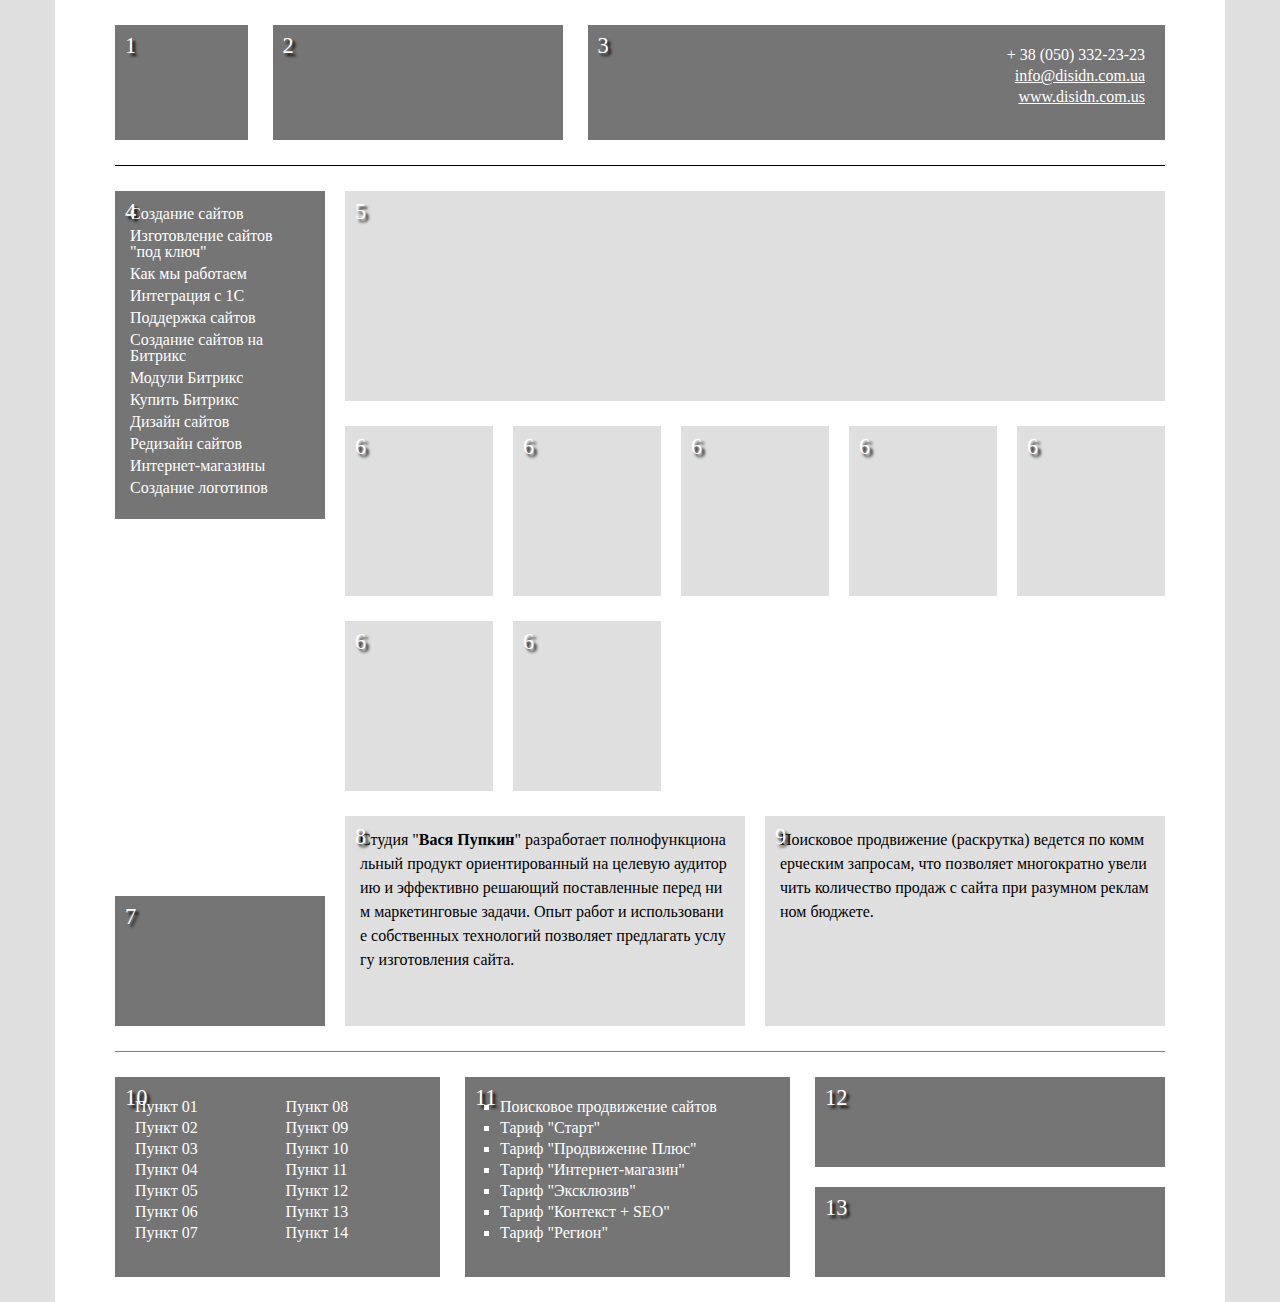
<file: Lesson 4/index.html>
﻿<!DOCTYPE html>
<html xmlns="http://www.w3.org/1999/xhtml">
<head>
    <meta http-equiv="Content-Type" content="text/html; charset=utf-8" />
    <title>using_less</title>
    <!--<link href="styles.less" type="text/css" rel="stylesheet/less" />-->
    <link href="styles.css" rel="stylesheet" />
    <script src="less-2.5.3.js"></script>
</head>
<body>
    <div class="wrapper">
        <header>
            <div class="box_1">
                <div>
                    <h3>1</h3>
                </div>
            </div>
            <div class="box_2">
                <div>
                    <h3>2</h3>
                </div>
            </div>
            <div class="box_3">
                <div>
                    <h3>3</h3>
                    <p href="">+ 38 (050) 332-23-23</p>
                    <p>
                        <a href="">info@disidn.com.ua</a>
                    </p>
                    <p>
                        <a href="">www.disidn.com.us</a>
                    </p>
                </div>
            </div>
        </header>
        <!--end_header--><!--main field-->
        <article>
            <aside>
                <nav class="box_4">
                    <h3>4</h3>
                    <ul>
                        <li><a href="#"><b>Создание сайтов</b></a></li>
                        <li><a href="#">Изготовление сайтов "под ключ"</a></li>
                        <li><a href="#">Как мы работаем</a></li>
                        <li><a href="#">Интеграция с 1С</a></li>
                        <li><a href="#">Поддержка сайтов</a></li>
                        <li><a href="#">Создание сайтов на Битрикс</a></li>
                        <li><a href="#">Модули Битрикс</a></li>
                        <li><a href="#">Купить Битрикс</a></li>
                        <li><a href="#">Дизайн сайтов</a></li>
                        <li><a href="#">Редизайн сайтов</a></li>
                        <li><a href="#">Интернет-магазины</a></li>
                        <li><a href="#">Создание логотипов</a></li>
                    </ul>
                </nav>
                <div class="box_7">
                    <h3>7</h3>
                </div>
            </aside>
            <section>
                <article>
                    <div class="box_5">
                        <div class="box_51">
                            <h3>5</h3>
                        </div>
                    </div>
                </article><!--end-block5-->
                <article>
                    <div class="box_6">
                        <div class="box_61">
                            <h3>6</h3>
                        </div>
                    </div>
                    <div class="box_6">
                        <div class="box_61">
                            <h3>6</h3>
                        </div>
                    </div>
                    <div class="box_6">
                        <div class="box_61">
                            <h3>6</h3>
                        </div>
                    </div>
                    <div class="box_6">
                        <div class="box_61">
                            <h3>6</h3>
                        </div>
                    </div>
                    <div class="box_6">
                        <div class="box_61">
                            <h3>6</h3>
                        </div>
                    </div>
                    <div class="box_6">
                        <div class="box_61">
                            <h3>6</h3>
                        </div>
                    </div>
                    <div class="box_6">
                        <div class="box_61">
                            <h3>6</h3>
                        </div>
                    </div>
                </article><!--end-blocks6-->
                <article>
                    <div class="box_8">
                        <div class="box_81">
                            <h3>8</h3>
                            <p>Студия "<span>Вася Пупкин</span>" разработает полнофункциональный продукт ориентированный на целевую аудиторию и эффективно решающий поставленные перед ним маркетинговые задачи. Опыт работ и использование собственных технологий позволяет предлагать услугу изготовления сайта.</p>
                        </div>
                    </div>
                    <div class="box_9">
                        <div class="box_91">
                            <h3>9</h3>
                            <p>Поисковое продвижение (раскрутка) ведется по коммерческим запросам, что позволяет многократно увеличить количество продаж с сайта при разумном рекламном бюджете.</p>
                        </div>
                    </div>
                </article>
            </section>
        </article>
        <!--end-main--><!--footer-->
        <footer>
            <nav>
                <div class="box_10">
                    <h3>10</h3>
                    <ul>
                        <li><a href="#">Пункт 01</a></li>
                        <li><a href="#">Пункт 02</a></li>
                        <li><a href="#">Пункт 03</a></li>
                        <li><a href="#">Пункт 04</a></li>
                        <li><a href="#">Пункт 05</a></li>
                        <li><a href="#">Пункт 06</a></li>
                        <li><a href="#">Пункт 07</a></li>
                        <li><a href="#">Пункт 08</a></li>
                        <li><a href="#">Пункт 09</a></li>
                        <li><a href="#">Пункт 10</a></li>
                        <li><a href="#">Пункт 11</a></li>
                        <li><a href="#">Пункт 12</a></li>
                        <li><a href="#">Пункт 13</a></li>
                        <li><a href="#">Пункт 14</a></li>
                    </ul>
                </div>
            </nav>
            <nav>
                <div class="box_11">
                    <h3>11</h3>
                    <ul>
                        <li><a href="#">Поисковое продвижение сайтов</a></li>
                        <li><a href="#">Тариф "Старт"</a></li>
                        <li><a href="#">Тариф "Продвижение Плюс"</a></li>
                        <li><a href="#">Тариф "Интернет-магазин"</a></li>
                        <li><a href="#">Тариф "Эксклюзив"</a></li>
                        <li><a href="#">Тариф "Контекст + SEO"</a></li>
                        <li><a href="#">Тариф "Регион"</a></li>
                    </ul>
                </div>
            </nav>
            <nav class="box_12_13"> 
                <div class="box_12"><h3>12</h3></div>
                <div class="box_13"><h3>13</h3></div>
            </nav>
        </footer>
    </div>
</body>
</html>
</file>
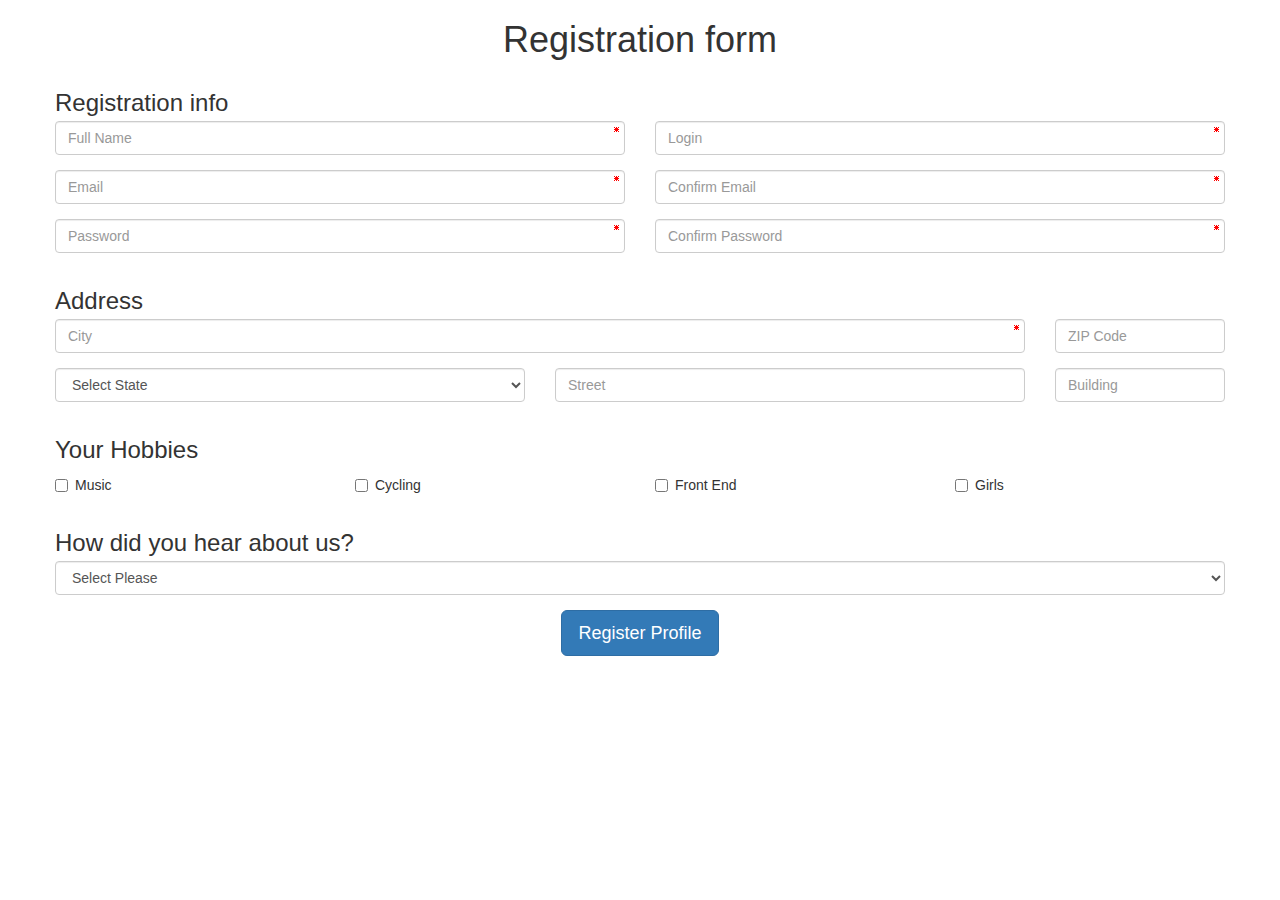
<file: Lesson 7/index.html>
<!DOCTYPE html>
<html>
<head>
    <title>FE-Course. Part 3 | Registration form</title>
    <link rel="stylesheet" href="https://maxcdn.bootstrapcdn.com/bootstrap/3.3.2/css/bootstrap.min.css">
    <link rel="stylesheet" type="text/css" href="css/style.css">
    <script src="//code.jquery.com/jquery-1.11.3.min.js"></script>
    <script src="jQscript.js"></script>
    <!--<script src="script.js"></script>-->

</head>
<!--1. � ������ ��������� input(�� ����������� input:checkbox, :radiobutton etc) ������� ������� name �� ��������� = id ����� ��������
��������� ��������� � ����� �� ���� ����������
- � �������������� ��������� JS Loops (for ��� for-each ��� while)
- c �������������� jquery-������ .each
2.   ��������� JSONP ��� $.ajax
�������� ������ � public API - https://randomuser.me/
3. �� ���������� ������ ����������� �������� ��, ����� ������� ��������� � ������ ����� � ��������� ��� �����.
4. ����������� � ������� AJAX ��������������� ����� �� ����� ������������ (������������ ��� ���) ����� ����� �������� - GET � POST
� ���������� �����(��� ������), ������� �������� ��������
������� - ���������� AJAX �� ����� ��������, ���� �� ������ ��������� �������� � �������� �� � � ��������. �������� ����� ���� �������� �� �������
�������� localhost ��� ����� ������ ��� �� ��� �������� - ����� ������� �������� �� http://jsfiddle.net/ ��� http://codepen.io/pen/-->
<body>
    <header class="container">
        <h1 class="text-center">Registration form</h1>
    </header>
    <section class="container">
        <div class="row">
            <form name="registration" class="form-horizontal" data-toggle="validator">
                <div class="form-group required">
                    <h3 class="col-sm-12">Registration info</h3>
                    <div class="col-sm-6">
                        <input type="text" class="form-control" id="name" placeholder="Full Name" required>
                    </div>
                    <div class="col-sm-6">
                        <input type="text" class="form-control" id="login" placeholder="Login" required>
                    </div>
                </div>
                <div class="form-group">
                    <div class="col-sm-6">
                        <input type="email" class="form-control" id="email1" placeholder="Email" required>
                    </div>
                    <div class="col-sm-6">
                        <input type="email" class="form-control" id="email2" placeholder="Confirm Email" required>
                    </div>
                </div>
                <div class="form-group">
                    <div class="col-sm-6">
                        <input type="password" class="form-control" id="password1" placeholder="Password" required>
                    </div>
                    <div class="col-sm-6">
                        <input type="password" class="form-control" id="password2" placeholder="Confirm Password" required>
                    </div>
                </div>
                <fieldset>
                    <h3>Address</h3>
                    <div class="form-group">
                        <div class="col-sm-10">
                            <input type="text" class="form-control" id="city" placeholder="City" required>
                        </div>
                        <div class="col-sm-2">
                            <input type="text" class="form-control" id="zip" placeholder="ZIP Code">
                        </div>
                    </div>
                    <div class="form-group">
                        <div class="col-sm-5">
                            <select class="form-control" id="state" name="state">
                                <option value="_none">Select State</option>
                                <option value="value1">State 1</option>
                                <option value="value2">State 2</option>
                                <option value="value3">State 3</option>
                            </select>
                        </div>
                        <div class="col-sm-5">
                            <input type="text" class="form-control" id="street" placeholder="Street">
                        </div>
                        <div class="col-sm-2">
                            <input type="text" class="form-control" id="building" placeholder="Building">
                        </div>
                    </div>
                </fieldset>
                <fieldset>
                    <h3>Your Hobbies</h3>
                    <div class="form-group">
                        <div class="checkbox col-sm-3">
                            <label>
                                <input type="checkbox"> Music
                            </label>
                        </div>
                        <div class="checkbox col-sm-3">
                            <label>
                                <input type="checkbox"> Cycling
                            </label>
                        </div>
                        <div class="checkbox col-sm-3">
                            <label>
                                <input type="checkbox"> Front End
                            </label>
                        </div>
                        <div class="checkbox col-sm-3">
                            <label>
                                <input type="checkbox"> Girls
                            </label>
                        </div>
                    </div>
                </fieldset>
                <div class="form-group">
                    <div class="col-sm-12">
                        <h3>How did you hear about us?</h3>
                        <select class="form-control" id="about">
                            <option value="_none">Select Please</option>
                            <option value="value1">Google</option>
                            <option value="value2">Friends</option>
                            <option value="value3">Newspapers</option>
                        </select>
                    </div>
                </div>
                <button class="btn btn-primary btn-lg center-block" type="submit">Register Profile</button>
            </form>
        </div>
    </section>
</body>
</html>
</file>
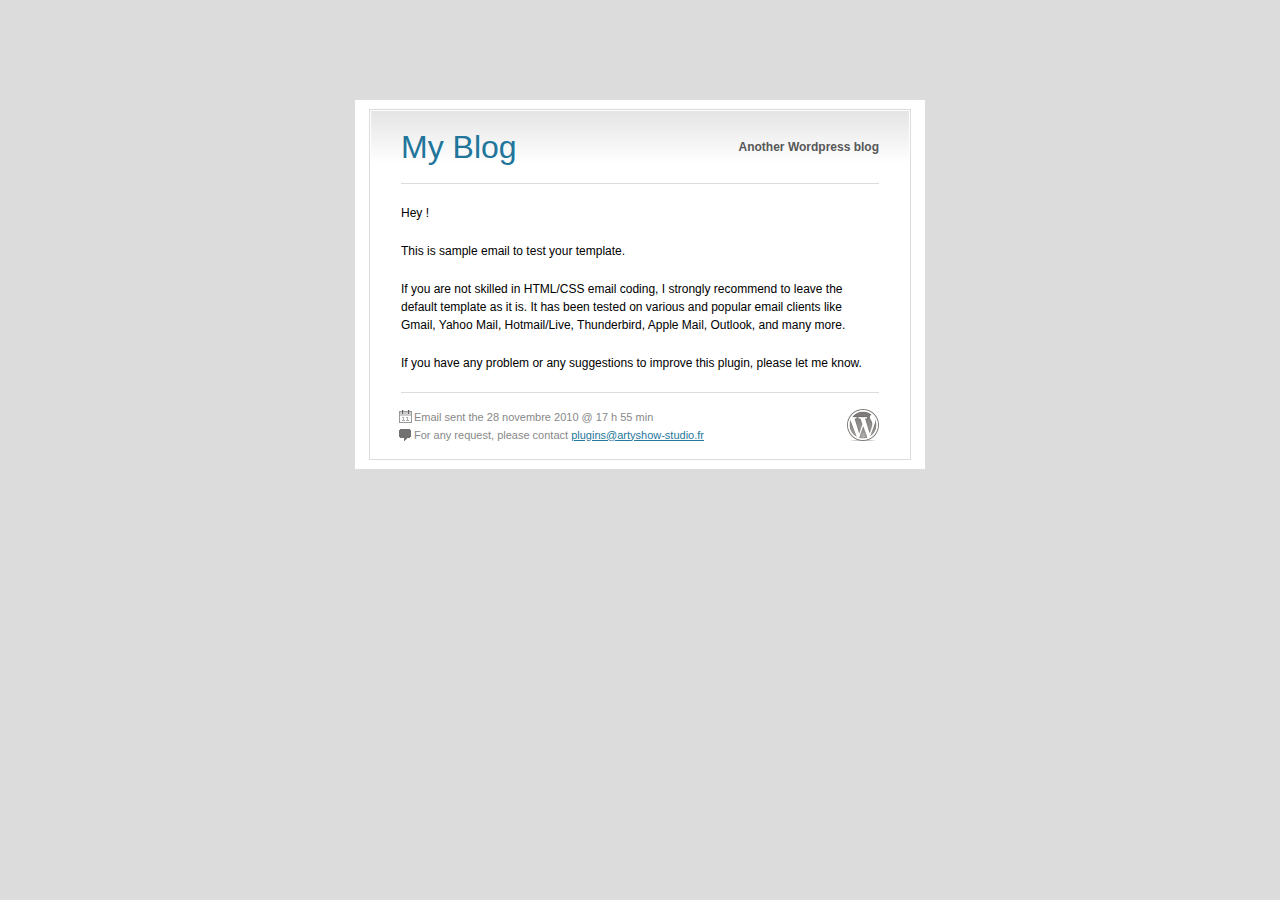
<file: Lesson 1/HtmlPage.html>
﻿<!DOCTYPE html>
<html xmlns="http://www.w3.org/1999/xhtml">
<head>
    <meta http-equiv="Content-Type" content="text/html; charset=utf-8" />
    <title></title>
    <link href="StyleSheet.css" rel="stylesheet" />
</head>
<body>
    <div class="wrapper">
        <div class="content-wrapper">
            <header>
                <h1>My Blog</h1>
                <h3>Another Wordpress blog</h3>
            </header>
            <article>
                <p>Hey !</p>
                <p>This is sample email to test your template.</p>
                <p>If you are not skilled in HTML/CSS email coding, I strongly recommend to leave the default template as it is. It has been tested on various and popular email clients like Gmail, Yahoo Mail, Hotmail&#47;Live, Thunderbird, Apple Mail, Outlook, and many more.</p>
                <p>If you have any problem or any suggestions to improve this plugin, please let me know.</p>
            </article>
            <footer>
               <p class="icon icon-calendar">Email sent the <time>28 novembre 2010 @ 17 h 55 min</time></p>
               <p class="icon icon-massage">For any request, please contact <a class="email-color" href="plugins@artyshow-studio.fr">plugins@artyshow-studio.fr</a></p>
               <a href="#" class="icon icon-big icon-wordpress"></a>
            </footer>
        </div>
    </div>
</body>
</html>
</file>
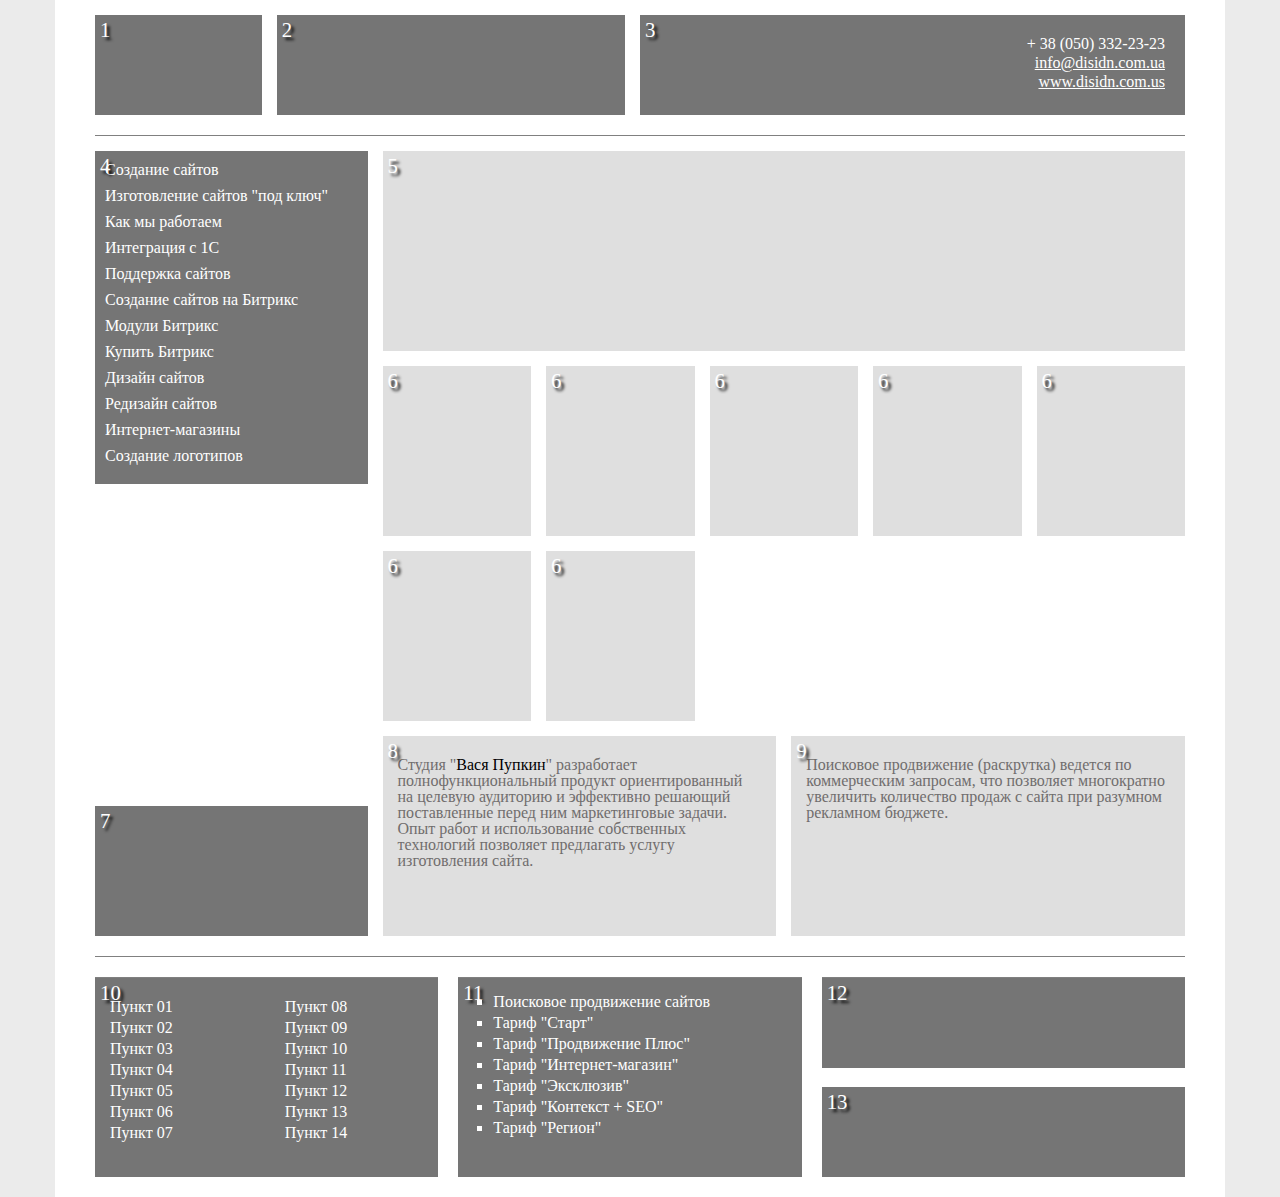
<file: Lesson 3/HtmlPage.html>
﻿<!DOCTYPE html>
<html xmlns="http://www.w3.org/1999/xhtml">
<head>
    <meta http-equiv="Content-Type" content="text/html; charset=utf-8" />
    <title>bootstrap layout</title>
    <link rel="stylesheet" href="https://maxcdn.bootstrapcdn.com/bootstrap/3.3.5/css/bootstrap.min.css">
    <link href="style.css" rel="stylesheet" />
    <link href="bootstrap_5_col.css" rel="stylesheet" />
</head>
<body>
    <div class="container">
        <div class="container-fluid">
            <div class="row page-header">
                <div class="col-xs-12 col-sm-2 col-md-2  col-lg-2 box_1">
                    <div class="header-height gray-box">
                        <h3>1</h3>
                    </div>
                </div>
                <div class="col-xs-6 col-sm-6 col-md-6 col-lg-4 box_2">
                    <div class="header-height gray-box">
                        <h3>2</h3>
                    </div>
                </div>
                <div class="col-xs-6 col-sm-6 col-md-6 col-lg-6">
                    <div class="header-height gray-box box_3">
                        <h3>3</h3>
                        <div class="pull-right">
                            <p><a href="">+ 38 (050) 332-23-23</a></p>
                            <p><a href="" class="text_decor_underline">info@disidn.com.ua</a></p>
                            <p><a href="" class="text_decor_underline">www.disidn.com.us</a></p>
                        </div>
                    </div>
                </div>
            </div>
        </div><!--end of header-->
        <!--main field-->
        <div class="container-fluid">
            <div class="row">
                <div class="col-xs-12 col-sm-12 col-md-12 col-lg-3 box_4">
                    <div class="gray-box">
                        <h3>4</h3>
                        <ul>
                            <li><a href="#"><b>Создание сайтов</b></a></li>
                            <li><a href="#">Изготовление сайтов "под ключ"</a></li>
                            <li><a href="#">Как мы работаем</a></li>
                            <li><a href="#">Интеграция с 1С</a></li>
                            <li><a href="#">Поддержка сайтов</a></li>
                            <li><a href="#">Создание сайтов на Битрикс</a></li>
                            <li><a href="#">Модули Битрикс</a></li>
                            <li><a href="#">Купить Битрикс</a></li>
                            <li><a href="#">Дизайн сайтов</a></li>
                            <li><a href="#">Редизайн сайтов</a></li>
                            <li><a href="#">Интернет-магазины</a></li>
                            <li><a href="#">Создание логотипов</a></li>
                        </ul>
                    </div>
                    <div class="col-xs-12 col-md-12 col-lg-12 gray-box box_7">
                        <h3>7</h3>
                    </div>
                </div>

                <!--main-->
                <div class="col-xs-12 col-md-12 col-lg-9">
                    <div class="container-fluid">
                        <div class="row">
                            <!--block 5 row-->
                            <div class="col-xs-12 col-sm-12 col-md-12 col-lg-12 box_5">
                                <div class="lightgray-box box_51">
                                    <h3>5</h3>
                                </div>
                            </div>
                        </div>
                        <!--end-block5-->

                        <div class="row">
                            <!--block 6 row-->
                            <div class="col-lg-1-5 box_6">
                                <div class="lightgray-box box_61">
                                    <h3>6</h3>
                                </div>
                            </div>
                            <div class="col-lg-1-5 box_6 ">
                                <div class="lightgray-box box_61">
                                    <h3>6</h3>
                                </div>
                            </div>
                            <div class="col-lg-1-5 box_6">
                                <div class="lightgray-box box_61">
                                    <h3>6</h3>
                                </div>
                            </div>
                            <div class="col-lg-1-5 box_6">
                                <div class="lightgray-box box_61">
                                    <h3>6</h3>
                                </div>
                            </div>
                            <div class="col-lg-1-5 box_6">
                                <div class="lightgray-box box_61">
                                    <h3>6</h3>
                                </div>
                            </div>
                            <div class="col-lg-1-5 box_6">
                                <div class="lightgray-box box_61">
                                    <h3>6</h3>
                                </div>
                            </div>
                            <div class="col-lg-1-5 box_6">
                                <div class="lightgray-box box_61">
                                    <h3>6</h3>
                                </div>
                            </div>
                        </div>
                        <!--end-blocks6-->
                        <div class="row">
                            <!--block 8,9 row-->
                            <div class="col-xs-12 col-sm-6 col-md-6 col-lg-6 box_8">
                                <div class="lightgray-box box_81">
                                    <h3>8</h3>
                                    <p>Студия "<span>Вася Пупкин</span>" разработает полнофункциональный продукт ориентированный на целевую аудиторию и эффективно решающий поставленные перед ним маркетинговые задачи. Опыт работ и использование собственных технологий позволяет предлагать услугу изготовления сайта.</p>
                                </div>
                            </div>
                            <div class="col-xs-12 col-sm-6 col-md-6 col-lg-6 box_9">
                                <div class="lightgray-box box_91">
                                    <h3>9</h3>
                                    <p>Поисковое продвижение (раскрутка) ведется по коммерческим запросам, что позволяет многократно увеличить количество продаж с сайта при разумном рекламном бюджете.</p>
                                </div>
                            </div>
                        </div>
                    </div>
                </div><!--end-main-->
            </div>
        </div>

        <!--footer-->
        <div class="page-footer">
            <div class="container-fluid">
                <div class="row">
                    <!--block 10-13 row-->
                    <div class="col-xs-12 col-sm-6 col-md-6 col-lg-4 box_10">
                        <div class="footer-height gray-box">
                            <h3>10</h3>
                            <ul>
                                <li><a href="#">Пункт 01</a></li>
                                <li><a href="#">Пункт 02</a></li>
                                <li><a href="#">Пункт 03</a></li>
                                <li><a href="#">Пункт 04</a></li>
                                <li><a href="#">Пункт 05</a></li>
                                <li><a href="#">Пункт 06</a></li>
                                <li><a href="#">Пункт 07</a></li>
                                <li><a href="#">Пункт 08</a></li>
                                <li><a href="#">Пункт 09</a></li>
                                <li><a href="#">Пункт 10</a></li>
                                <li><a href="#">Пункт 11</a></li>
                                <li><a href="#">Пункт 12</a></li>
                                <li><a href="#">Пункт 13</a></li>
                                <li><a href="#">Пункт 14</a></li>
                            </ul>
                        </div>
                    </div>
                    <div class="col-xs-12 col-sm-6 col-md-6 col-lg-4 box_11">
                        <div class="footer-height gray-box">
                            <h3>11</h3>
                            <ul>
                                <li><a href="#">Поисковое продвижение сайтов</a></li>
                                <li><a href="#">Тариф "Старт"</a></li>
                                <li><a href="#">Тариф "Продвижение Плюс"</a></li>
                                <li><a href="#">Тариф "Интернет-магазин"</a></li>
                                <li><a href="#">Тариф "Эксклюзив"</a></li>
                                <li><a href="#">Тариф "Контекст + SEO"</a></li>
                                <li><a href="#">Тариф "Регион"</a></li>
                            </ul>
                        </div>
                    </div>
                    <div class="col-xs-12 col-sm-12 col-md-12 col-lg-4 footer-height">
                        <div class="col-xs-12 col-md-12 col-lg-12 box_12 gray-box">
                            <h3>12</h3>
                        </div>
                        <div class="col-xs-12 col-md-12 col-lg-12 box_13 gray-box">
                            <h3>13</h3>
                        </div>
                    </div>
                </div>
            </div>
        </div>
    </div>
</body>
</html>
</file>
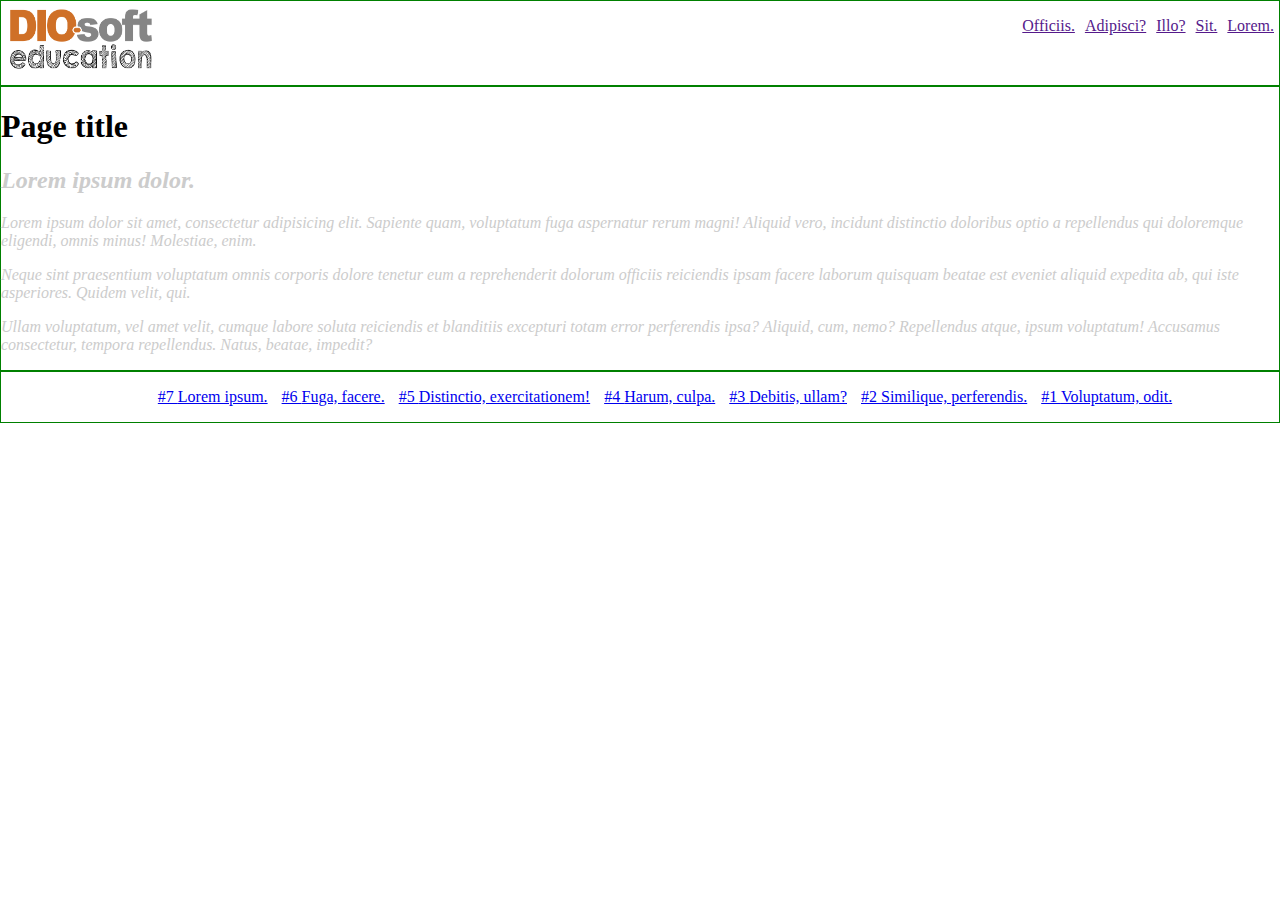
<file: Lesson 5/part5.html>
﻿<!DOCTYPE html>
<html lang="en">
<head>
    <meta charset="UTF-8">
    <title>Document</title>

    <script src="https://ajax.googleapis.com/ajax/libs/jquery/2.1.3/jquery.min.js"></script>

    <script type="text/javascript">
        $(document).ready(function () {
            // 1.
            $(".loading").html($(".hidden").html());           //так остается стиль класса loading
            //$('.loading').replaceWith($('.hidden').show());  //или так, так заменяет полностью

            // 2.
            var list = $("header ul");
            var listItems = list.children("li");
            list.append(listItems.css({ "padding": "0 5px" }).get().reverse()); // добавил padding, перед get и reverse (после бесполезно)

            // 3.
            var spanCount = $("span").length;
            $("span").css({ "paddingLeft": "10px" }).each(function (i) {
                $(this).text("#" + (spanCount - i) + " ");
            });
        })
    </script>

    <style>
        html, body {
            margin: 0;
        }

        .wrapper {
            position: relative;
        }

            .wrapper > * {
                border: 1px solid green;
            }

        .hidden {
            display: none;
        }

        .loading {
            font-style: italic;
            color: #ccc;
        }

        li {
            list-style: none;
            display: inline-block;
        }

        header {
            min-height: 3em;
        }

            header ul {
                float: right;
            }

            header::after {
                content: '';
                clear: both;
            }

        footer {
            text-align: center;
        }
    </style>
</head>

<body>

    <div class="wrapper">
        <header>
            <nav>
                <ul>
                    <li><a href="">Lorem.</a></li>
                    <li><a href="">Sit.</a></li>
                    <li><a href="">Illo?</a></li>
                    <li><a href="">Adipisci?</a></li>
                    <li><a href="">Officiis.</a></li>
                </ul>
            </nav>
            <a href="./" class="logo"><img src="logo_DIO_Soft_Education.png" style="width:160px;height:80px" /><!--<img src="logo.png" alt="">--></a>
        </header>
        <article>
            <h1 class="title">Page title</h1>
            <div class="container-main">
                <p class="loading">Please wait. Loading...</p>
            </div>
        </article>
        <footer>
            <nav>
                <ul>
                    <li><a href="#1"><span></span>Lorem ipsum.</a></li>
                    <li><a href="#2"><span></span>Fuga, facere.</a></li>
                    <li><a href="#3"><span></span>Distinctio, exercitationem!</a></li>
                    <li><a href="#4"><span></span>Harum, culpa.</a></li>
                    <li><a href="#5"><span></span>Debitis, ullam?</a></li>
                    <li><a href="#6"><span></span>Similique, perferendis.</a></li>
                    <li><a href="#7"><span></span>Voluptatum, odit.</a></li>
                </ul>
            </nav>
        </footer>

        <div class="hidden">
            <h2>Lorem ipsum dolor.</h2>
            <p>Lorem ipsum dolor sit amet, consectetur adipisicing elit. Sapiente quam, voluptatum fuga aspernatur rerum magni! Aliquid vero, incidunt distinctio doloribus optio a repellendus qui doloremque eligendi, omnis minus! Molestiae, enim.</p>
            <p>Neque sint praesentium voluptatum omnis corporis dolore tenetur eum a reprehenderit dolorum officiis reiciendis ipsam facere laborum quisquam beatae est eveniet aliquid expedita ab, qui iste asperiores. Quidem velit, qui.</p>
            <p>Ullam voluptatum, vel amet velit, cumque labore soluta reiciendis et blanditiis excepturi totam error perferendis ipsa? Aliquid, cum, nemo? Repellendus atque, ipsum voluptatum! Accusamus consectetur, tempora repellendus. Natus, beatae, impedit?</p>
        </div>
    </div>
    <!--1.Отобразить скрытый контент из элемента .hidden в элементе .container-main вместо надписи -
    <p>Please wait. Loading...</p>
    2. Отобразить элементы меню в верхней части (header) в обратном порядке
    3. В нижней части – footer, к каждому элементу меню в span добавить его обратный индекс/ Например:
    В исходном варианте
    <li><a href="#1"><span></span>Lorem ipsum.</a></li>
    <li><a href="#2"><span></span>Fuga, facere.</a></li>
    ....
    требуемый результат
    <li><a href="#1"><span>#7</span>Lorem ipsum.</a></li>-->
</body>
</html>
</file>
<file: Lesson 7/css/style.css>
﻿html, body {
  height: 100%;
  margin: 0;
  padding: 0; }

form input:required {
  background: url([data-uri]) right top no-repeat; }
form h3 {
  margin-bottom: 0.2em; }

@media (max-width: 767px) {
  .form-group > div {
    margin-bottom: 0.5em; }

  .form-group {
    margin-bottom: 0; }
 }

/*# sourceMappingURL=style.css.map */
</file>
<file: Lesson 4/styles.css>
﻿@import url('reset.css');
/*mixins*/
body {
  background-color: #dfdfdf;
}
body,
a {
  color: white;
}
/*kuku*/
.kuku {
  visibility: hidden;
}
.box_4,
.box_7,
.box_10,
.box_11,
.box_12,
.box_13 {
  background-color: #757575;
}
.box_51,
.box_61,
.box_81,
.box_91 {
  background-color: #dfdfdf;
}
.wrapper {
  width: 1170px;
  margin: 0 auto;
  padding: 0 60px;
  background-color: white;
}
header,
article,
footer {
  margin: 0;
  clear: both;
}
header,
footer {
  padding: 25px 0;
}
h3,
p,
a {
  font-family: tahoma;
}
header {
  height: 115px;
  border-bottom: 1px solid black;
  margin-bottom: 25px;
}
header .box_1,
header .box_2,
header .box_3 {
  float: left;
  -webkit-box-sizing: border-box;
  -moz-box-sizing: border-box;
  box-sizing: border-box;
}
header .box_1 div,
header .box_2 div,
header .box_3 div {
  height: 115px;
  background-color: #757575;
}
header .box_1,
header .box_2 {
  padding-right: 25px;
}
.box_1 {
  width: 15%;
}
.box_2 {
  width: 30%;
}
.box_3 {
  width: 55%;
}
.box_3 p {
  float: none;
  text-align: right;
  margin: 0 20px 5px;
}
div,
section,
aside,
article,
nav {
  -webkit-box-sizing: border-box;
  -moz-box-sizing: border-box;
  box-sizing: border-box;
}
h3 {
  position: relative;
  top: 10px;
  left: 10px;
  text-shadow: 3px 3px 3px black;
  /*no vendor prefix*/
  font-size: 1.4em;
}
aside {
  position: relative;
  display: block;
  float: left;
  width: 20%;
  height: 835px;
}
aside .box_7 {
  position: absolute;
  height: 130px;
  width: 100%;
  bottom: 0;
}
aside .box_4 ul {
  position: relative;
  list-style-type: none;
  padding: 10px 30px 0 10px;
}
aside .box_4 ul li {
  position: relative;
  left: 5px;
  top: -20px;
  padding: 3px 0;
}
aside .box_4 ul li a {
  text-decoration: none;
}
aside .box_4 ul li a a:hover {
  text-decoration: underline;
}
section {
  width: 80%;
  float: left;
}
section article {
  margin: 0;
}
section article .box_51,
section article .box_81,
section article .box_91 {
  height: 210px;
}
section article .box_61 {
  height: 170px;
}
section article .box_5,
section article .box_6,
section article .box_8,
section article .box_9 {
  padding: 0 0 25px 20px;
}
section article .box_6 {
  width: 20%;
  float: left;
}
section article .box_8,
section article .box_9 {
  width: 50%;
  float: left;
}
section article .box_8 p,
section article .box_9 p {
  color: black;
  margin: -10px 0 0;
  line-height: 1.5;
  word-break: break-all;
  /*no Opera*/
  padding: 0 15px;
}
section article .box_8 p span,
section article .box_9 p span {
  font-weight: bold;
}
footer {
  margin-top: 25px;
  border-top: 1px solid grey;
  height: 200px;
}
footer nav {
  width: 33.3333333%;
  float: left;
  padding-right: 25px;
}
footer nav .box_10,
footer nav .box_11 {
  height: 200px;
}
footer nav .box_10 ul {
  position: relative;
  padding: 0 20px;
  -webkit-column-count: 2;
  -moz-column-count: 2;
  column-count: 2;
}
footer nav .box_10 ul li {
  margin: 0 0 5px;
}
footer nav .box_10 ul li a {
  text-decoration: none;
}
footer nav .box_10 ul li a a:hover {
  text-decoration: underline;
}
footer .box_11 ul {
  padding: 0 35px;
}
footer .box_11 ul li {
  list-style-type: square;
  margin: 0 0 5px;
}
footer .box_11 ul li a {
  text-decoration: none;
}
footer .box_12 {
  margin-bottom: 20px;
}
footer .box_12_13 {
  height: 200px;
  padding-right: 0;
}
footer .box_12,
footer .box_13 {
  height: 90px;
}
footer .box_13 {
  position: relative;
  clear: both;
}
ul {
  position: relative;
  list-style-type: none;
}
/*------------------<768-------------*/
@media screen and (max-width: 768px) {
  a,
  p {
    font-size: small;
  }
  .wrapper {
    min-width: 382px;
    width: 100%;
    padding: 0 3px;
    margin: 0;
  }
  header,
  footer {
    margin: 0;
    padding: 5px 0;
  }
  header {
    height: 235px;
    margin-bottom: 5px;
  }
  header .box_1 {
    width: 200px;
    margin: 0 auto;
    float: none;
    padding-bottom: 5px;
  }
  header .box_2,
  header .box_3 {
    width: 50%;
    float: left;
  }
  header .box_2 {
    padding-right: 5px;
  }
  header .box_3 p {
    margin: 5px 10px 0 0;
    padding: 2px 0;
  }
  article aside {
    width: 100%;
    height: 120px;
    clear: both;
  }
  article aside .box_4 {
    min-height: 120px;
  }
  article aside .box_4 ul {
    padding: 10px 5px;
  }
  article aside .box_4 ul li {
    margin: 0;
    padding: 3px;
    float: left;
  }
  article aside .box_7 {
    display: none;
  }
  section {
    width: 100%;
  }
  section article {
    width: 100%;
  }
  section article .box_5 {
    width: 100%;
    padding: 0 0 5px 0;
    margin-top: 5px;
  }
  section article .box_6 {
    width: 200px;
    float: left;
    padding: 0 5px 5px 0;
  }
  section article .box_8,
  section article .box_9 {
    width: 50%;
  }
  section article .box_8 {
    padding: 0 5px 5px 0;
  }
  section article .box_9 {
    padding: 0 0 5px;
  }
  section article .box_81,
  section article .box_91 {
    height: auto;
  }
  footer {
    height: 390px;
    padding-top: 5px;
  }
  footer :first-child {
    padding-right: 5px;
  }
  footer :last-child {
    width: 100%;
    clear: both;
  }
  footer nav {
    width: 50%;
    float: left;
    padding: 0;
    margin-bottom: 5px;
  }
  footer .box_10 {
    padding: 0 5px 0 0;
  }
  footer .box_12 {
    margin-bottom: 5px;
  }
}
@media screen and (max-width: 1023px) {
  .box_7 {
    display: none;
  }
}
/*--------------768-1200------------*/
@media screen and (min-width: 768px) and (max-width: 1200px) {
  .wrapper {
    width: 100%;
    padding: 0 20px;
    margin: 0;
  }
  header,
  footer {
    margin: 0;
    padding: 15px 0;
  }
  header {
    height: 245px;
    margin-bottom: 15px;
  }
  header .box_1 {
    width: 200px;
    margin: 0 auto;
    float: none;
    padding-bottom: 15px;
  }
  header .box_2,
  header .box_3 {
    width: 50%;
    float: left;
  }
  header .box_2 {
    padding-right: 15px;
  }
  article aside {
    width: 100%;
    height: 100%;
    clear: both;
  }
  article aside .box_4 {
    min-height: 120px;
  }
  article aside .box_4 ul {
    padding: 0;
  }
  article aside .box_4 ul li {
    float: left;
    margin: 0;
    padding: 15px 0 0 10px;
  }
  article aside .box_7 {
    display: none;
  }
  section {
    width: 100%;
  }
  section article {
    width: 100%;
  }
  section article .box_5 {
    width: 100%;
    padding: 0 0 15px 0;
    margin-top: 15px;
  }
  section article .box_6 {
    width: 200px;
    float: left;
    padding: 0 15px 15px 0;
  }
  section article .box_8,
  section article .box_9 {
    width: 50%;
  }
  section article .box_8 {
    padding: 0 15px 15px 0;
  }
  section article .box_9 {
    padding: 0 0 15px;
  }
  footer {
    height: 415px;
    padding-top: 15px;
  }
  footer :first-child {
    padding-right: 15px;
  }
  footer :last-child {
    width: 100%;
    clear: both;
  }
  footer nav {
    width: 50%;
    float: left;
    padding: 0;
    margin-bottom: 15px;
  }
  footer .box_10 {
    padding: 0 15px 0 0;
  }
}
/*-------------lg-----1200px<-------------*/
@media screen (min-width: 1200px) {
  .wrapper {
    width: 95%;
    margin: 0 auto;
  }
}
/*# sourceMappingURL=styles.css.map */
</file>
<file: Lesson 1/StyleSheet.css>
﻿@import url('reset.css');

body {
    background-color: gainsboro;
    font-family: Tahoma, sans-serif;
    font-size: 12px;
}

.wrapper {
    background-color: white;
    width: 540px;
    margin: 100px auto;
    padding: 10px 15px;
}

.content-wrapper {
    border: 1px solid white;
    padding: 0 30px;
    outline: solid 1px gainsboro;
    background: linear-gradient(top, gainsboro -5%, white 15%);
    background: -ms-linear-gradient(top, gainsboro -5%, white 15%);
    background: -moz-linear-gradient(top, gainsboro -5%, white 15%);
    background: -webkit-linear-gradient(top, gainsboro -5%, white 15%);
}

header {
    border-bottom: 1px solid gainsboro;
    padding: 20px 0;
}

    header h1 {
        display: inline-block;
        font-size: 32px;
        color: #21759B;
    }

    header h3 {
        padding-top: 10px;
        font-weight: 600;
        float: right;
        color: #575757;
    }
p {
    line-height: 1.5;
}
article {
    clear: both;
    border-bottom: 1px solid gainsboro;
    padding: 10px 0;
}

    article p {
        padding: 10px 0;
    }

footer {
    position: relative;
    padding: 15px 0;
    font-size: 11px;
    font-weight: 300;
    color: #888;
}

.icon:before {
    content: '';
    background: white url('images/sprite0.png') no-repeat;
    position: relative;
    display: inline-block;
    left: -2px;
    top: 2px;
    width: 13px;
    height: 13px;
}

.icon-big:before {
    position: absolute;
    width: 33px;
    height: 33px;
    left: 445px;
    top: 15px;
}

.icon-calendar:before {
    background-position: -41px -1px;
}

.icon-massage:before {
    background-position: -61px -1px;
}

.icon-wordpress {
    background-position: -1px 0;
}

.email-color{
    color: #25779c;
}
</file>
<file: Lesson 3/style.css>
﻿@import url('reset.css');
@import url('bootstrap_5_col.css');

.container {
    padding: 0 40px;
    background-color: white;
}

.container-fluid, .col-lg-1, .col-lg-10, .col-lg-11, .col-lg-12, .col-lg-2, .col-lg-3, .col-lg-4, .col-lg-5, .col-lg-6, .col-lg-7, .col-lg-8, .col-lg-9, .col-md-1, .col-md-10, .col-md-11, .col-md-12, .col-md-2, .col-md-3, .col-md-4, .col-md-5, .col-md-6, .col-md-7, .col-md-8, .col-md-9, .col-sm-1, .col-sm-10, .col-sm-11, .col-sm-12, .col-sm-2, .col-sm-3, .col-sm-4, .col-sm-5, .col-sm-6, .col-sm-7, .col-sm-8, .col-sm-9, .col-xs-1, .col-xs-10, .col-xs-11, .col-xs-12, .col-xs-2, .col-xs-3, .col-xs-4, .col-xs-5, .col-xs-6, .col-xs-7, .col-xs-8, .col-xs-9 {
    padding: 0;
}

body {
    background-color: #ebebeb;
}

body, a {
    color: white;
}

.row {
    margin: 0;
}

.box_1, .box_2 {
    padding-right: 15px;
}

.box_4 {
    height: 785px;
}

.box_51, .box_81, .box_91 {
    height: 200px;
}

.box_5, .box_6 {
    padding-left: 15px;
    margin-bottom: 15px;
}

.box_61 {
    height: 170px;
}

.box_7 {
    position: absolute;
    height: 130px;
    bottom: 0;
}

.box_8, .box_9 {
    padding-left: 15px;
    margin-bottom: 20px;
}

    .box_8 p, .box_9 p {
        padding: 0 15px;
        color: #706d6d;
    }

p span {
    color: black;
}

.box_10, .box_11 {
    padding-right: 20px;
}

    .box_10 ul {
        padding: 0 5px;
        -webkit-column-count: 2;
        -moz-column-count: 2;
        column-count: 2;
    }

       .box_10 ul li{
           margin: 0;
           padding-bottom: 5px;
           position: relative;
           left: 10px;
           top: 0;
       } 

    .box_11 ul {
        padding: 15px 30px;
    }

        .box_11 ul li {
            list-style-type: square;
            margin: 0 0 5px;
        }

li a {
    text-decoration: none;
}

.box_12, .box_13 {
    height: 90px;
}

.box_13 {
    position: absolute;
    bottom: 0;
}

.pull-right p {
    position: relative;
    margin: 0 20px 3px 0;
    text-align: right;
}

.page-header {
    border-bottom: 1px solid grey;
    margin: 15px 0;
    padding-bottom: 20px;
}

.page-footer {
    border-top: 1px solid grey;
    padding: 20px 0;
}

.text_decor_underline {
    text-decoration: underline;
}

.header-height {
    height: 100px;
}

.footer-height {
    height: 200px;
    border-top: 1px solid grey;
}

h3 {
    position: relative;
    top: 5px;
    left: 5px;
    font-size: 1.3em;
    text-shadow: 3px 3px 3px black;
}

.gray-box {
    background-color: #757575;
}

.lightgray-box {
    background-color: #dfdfdf;
}

ul {
    position: relative;
    list-style-type: none;
}

    ul li {
        margin: 10px 5px;
        position: relative;
        left: 5px;
        top: -20px;
    }

/*------------------<768-------------*/

@media screen and (max-width: 768px) {
    a {
        font-size: small;
    }

    .box_1 {
        width: 120px;
        margin: 0 auto;
        padding: 0 15px 15px 0;
        float: none;
    }

    .box_2 {
        float: left;
        padding-right: 15px;
    }

    .box_2, .box_3 {
    }

    .box_4 {
        height: 100%;
    }

    .box_5 {
        padding: 15px 0;
    }

    .box_6 {
        width: 95px;
        float: left;
        padding: 0 15px 0 0;
    }

    .box_8, .box_9 {
        padding-left: 0;
    }

    .box_10, .box_11 {
        padding: 0 0 15px 0;
    }
}

@media screen and (max-width: 1023px) {
    .box_7 {
        display: none;
    }
}

/*--------------768-1200------------*/

@media screen and (min-width: 768px) and (max-width: 1200px) {
    .container {
        width: 100%;
    }

    .box_1 {
        margin: 0 auto;
        float: none;
    }

    .box_1, .box_4, .box_10, .box_11 {
        padding-bottom: 15px;
    }

    .box_1, .box_2 {
        padding-right: 15px;
    }

    .box_4 {
        height: 100%;
    }

    .box_5 {
        padding: 0;
    }

    .box_6 {
        width: 200px;
        float: left;
        padding: 0 15px 0 0;
    }

    .box_6, .box_8 {
        padding-left: 0;
    }

    .box_7 {
        visibility: hidden;
    }

    .box_9, .box_11 {
        padding-left: 15px;
    }

    .box_10, .box_11 {
        padding-right: 0;
    }

    .box_12, .box_13 {
        clear: both;
    }
}

/*-------------md-----992-and-up-------------*/
/*@media (min-width: @screen-md-min) and (max-width: @screen-md-max) {
}*/


/*-------------lg-----1200px<-------------*/
@media screen (min-width: 1200px) {
    .container {
        width: 5%;
        margin: 0 auto;
    }
}
</file>
